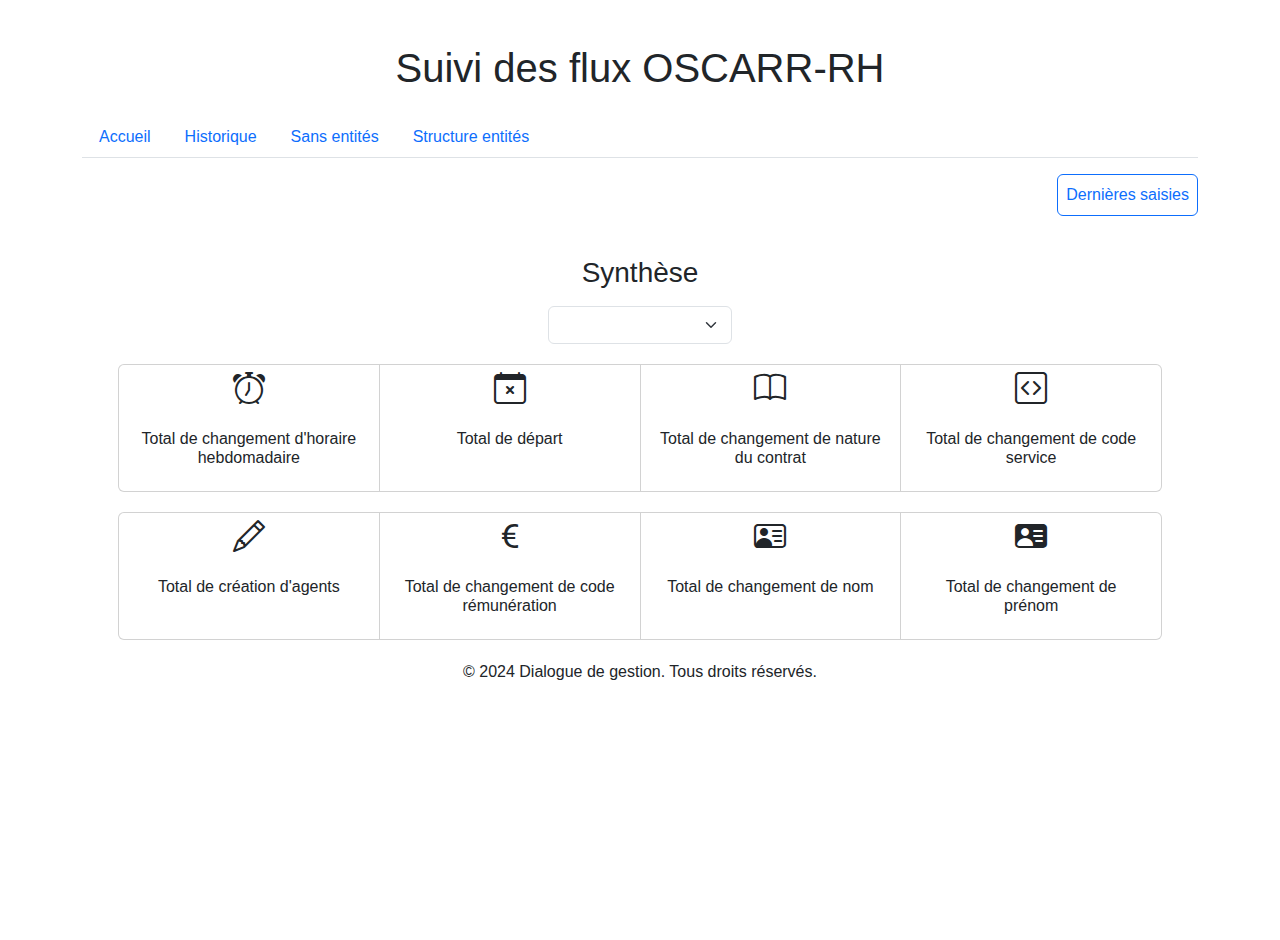
<file: index.html>
<!DOCTYPE html>
<html lang="en">

<head>
    <meta charset="UTF-8">
    <meta name="viewport" content="width=device-width, initial-scale=1.0">
    <title>FLUX-OSCARR</title>
    <link href="https://cdn.jsdelivr.net/npm/bootstrap@5.3.3/dist/css/bootstrap.min.css" rel="stylesheet"
        integrity="sha384-QWTKZyjpPEjISv5WaRU9OFeRpok6YctnYmDr5pNlyT2bRjXh0JMhjY6hW+ALEwIH" crossorigin="anonymous">
    <link rel="stylesheet" href="https://cdn.jsdelivr.net/npm/bootstrap-icons@1.11.3/font/bootstrap-icons.min.css">
    <link rel="stylesheet" href="index.css">

</head>

<body>
    
    <div class="container mx-auto">
        <div id="header"></div>
        <div id="content"></div>
        <div id="footer"></div>
    </div>

    <script src="https://cdn.jsdelivr.net/npm/bootstrap@5.3.3/dist/js/bootstrap.bundle.min.js"
        integrity="sha384-YvpcrYf0tY3lHB60NNkmXc5s9fDVZLESaAA55NDzOxhy9GkcIdslK1eN7N6jIeHz"
        crossorigin="anonymous"></script>

    <script src="layout.js"></script>
    <script src="app.js"></script>
</body>

</html>
</file>
<file: index.css>
body {
  font-family: Arial, sans-serif;
  margin: 20px;
  display: flex;
  justify-content: space-around;
  height: 100vh;
}

.nav-tabs .nav-link.active {
  background-color: #2278fa;
  color: #e9ecef;
  font-weight: bold;
}

#footer {
  width: 100%;
  margin-top: 20px;
  text-align: center;
}

.timeline {
  position: relative;
  padding: 1rem 0;
  list-style: none;
}

.timeline::before {
  content: '';
  position: absolute;
  top: 0;
  bottom: 0;
  left: 50%;
  margin-left: -1px;
  width: 2px;
  background: #e9ecef;
}

.timeline-item {
  position: relative;
  margin: 1rem 0;
}

.timeline-item::before {
  content: '';
  position: absolute;
  left: 50%;
  width: 1rem;
  height: 1rem;
  margin-left: -0.5rem;
  background: #0d6efd;
  border-radius: 50%;
}

.timeline-item .timeline-content {
  position: relative;
  width: 45%;
  padding: 1rem;
  box-shadow: 0 4px 8px rgba(0, 0, 0, 0.1);
  /* Card shadow */
  border: 1px solid #e9ecef;
  border-radius: 0.25rem;
  background-color: #fff;
}

.timeline-item .timeline-content.left {
  left: 0;
  text-align: left;
  /* Change to left */
}

.timeline-item .timeline-content.right {
  left: 55%;
  /* Adjust to fit within container */
  text-align: left;
}

.timeline-item .card-header {
  background-color: #f8f9fa;
  /* Light background for header */
  border-bottom: 1px solid #e9ecef;
  padding: 0.5rem 1rem;
  font-size: 1rem;
}

.text-end {
  text-align: end;
}

.text-start {
  text-align: start;
}

.sansEntitesLi {
  padding: 5px;
}

.structureEntitesContainer{
  display: flex;
  flex-direction: column;
  align-items: center;
}

.direction {
  background-color: darkgrey;
  font-weight: bold;
}

.sous-direction {
  margin-left: 20px;
  background-color: darkgoldenrod;
}

.departement {
  margin-left: 40px;
  background-color: rgb(111, 204, 111);
}

.service {
  margin-left: 60px;
  background-color: #8383ca;
}

.pole {
  margin-left: 80px;
}
</file>
